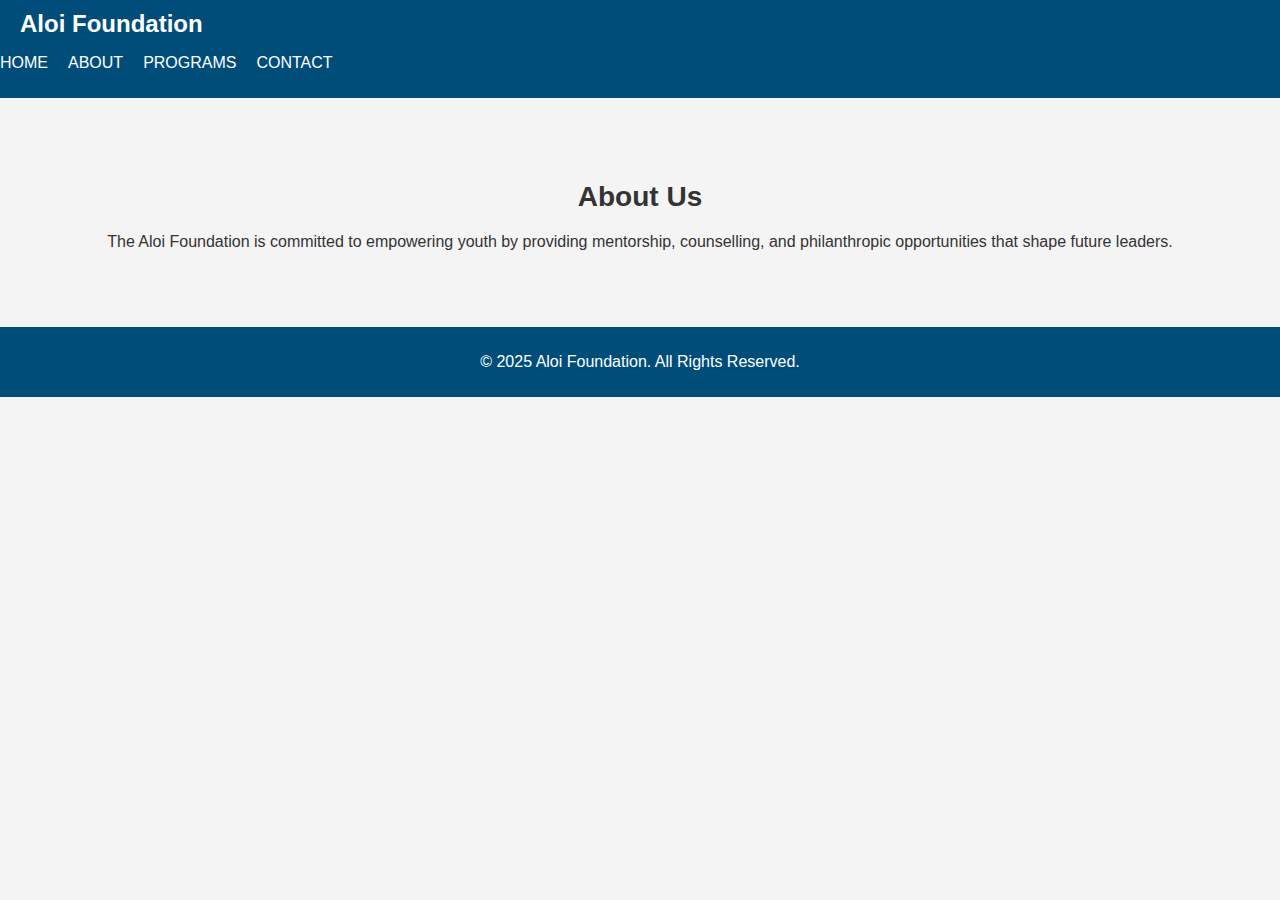
<file: about.html>
<!DOCTYPE html>
<html lang="en">
<head>
  <meta charset="UTF-8">
  <meta name="viewport" content="width=device-width, initial-scale=1.0">
  <title>About | Aloi Foundation</title>
  <link rel="stylesheet" href="style.css">
</head>
<body>
  <header>
    <nav class="navbar">
      <div class="logo">Aloi Foundation</div>
      <ul class="nav-links">
        <li><a href="index.html">Home</a></li>
        <li><a href="about.html">About</a></li>
        <li><a href="programs.html">Programs</a></li>
        <li><a href="contact.html">Contact</a></li>
      </ul>
    </nav>
  </header>

  <main>
    <section class="about">
      <h2>About Us</h2>
      <p>The Aloi Foundation is committed to empowering youth by providing mentorship, counselling, and philanthropic opportunities that shape future leaders.</p>
    </section>
  </main>

  <footer>
    <p>&copy; 2025 Aloi Foundation. All Rights Reserved.</p>
  </footer>

  <script src="script.js"></script>
</body>
</html>
</file>
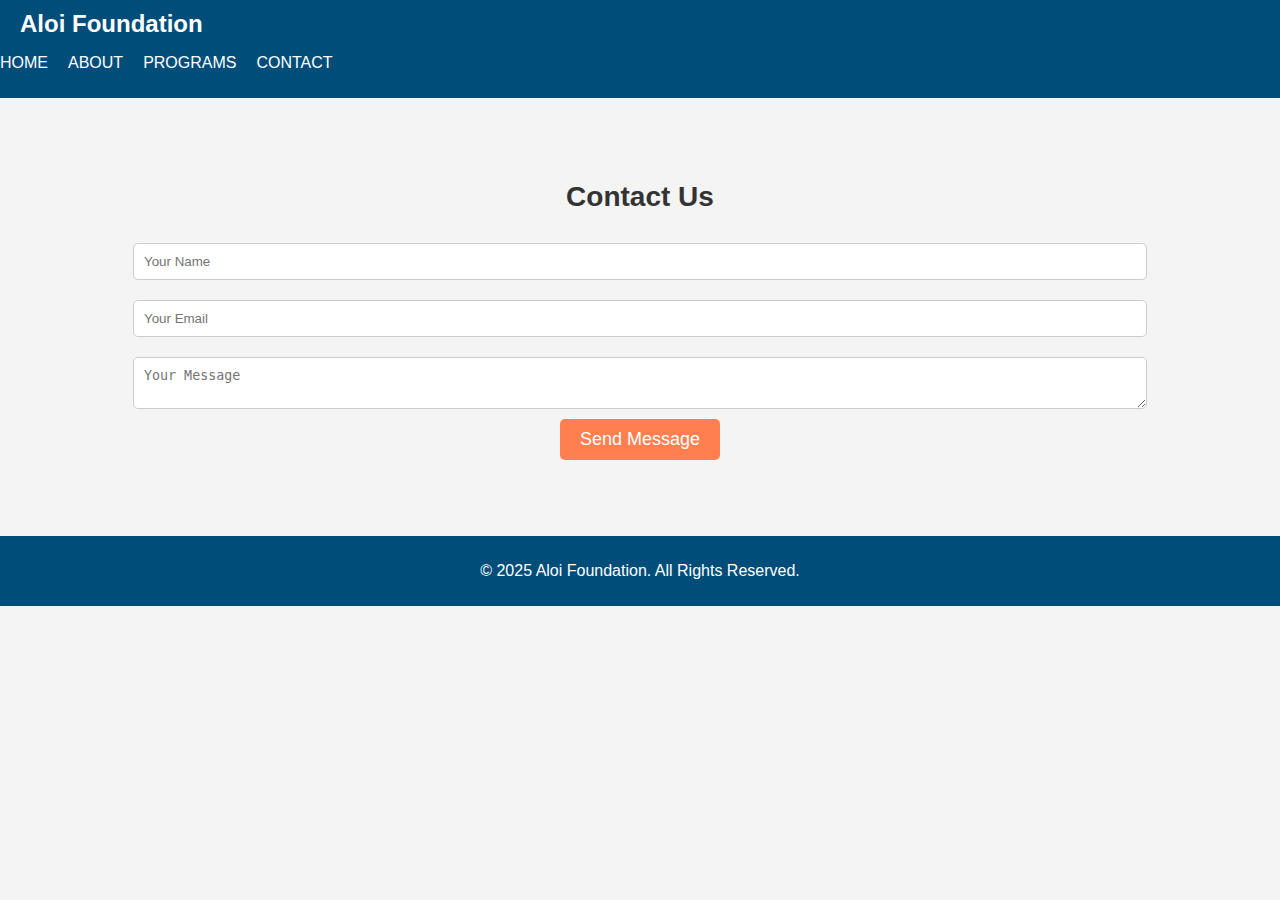
<file: contact.html>
<!DOCTYPE html>
<html lang="en">
<head>
  <meta charset="UTF-8">
  <meta name="viewport" content="width=device-width, initial-scale=1.0">
  <title>Contact | Aloi Foundation</title>
  <link rel="stylesheet" href="style.css">
</head>
<body>
  <header>
    <nav class="navbar">
      <div class="logo">Aloi Foundation</div>
      <ul class="nav-links">
        <li><a href="index.html">Home</a></li>
        <li><a href="about.html">About</a></li>
        <li><a href="programs.html">Programs</a></li>
        <li><a href="contact.html">Contact</a></li>
      </ul>
    </nav>
  </header>

  <main>
    <section class="contact">
      <h2>Contact Us</h2>
      <form id="contactForm">
        <input type="text" id="name" placeholder="Your Name" required>
        <input type="email" id="email" placeholder="Your Email" required>
        <textarea id="message" placeholder="Your Message" required></textarea>
        <button type="submit" class="btn">Send Message</button>
      </form>
      <p id="formMsg"></p>
    </section>
  </main>

  <footer>
    <p>&copy; 2025 Aloi Foundation. All Rights Reserved.</p>
  </footer>

  <script src="script.js"></script>
</body>
</html>
</file>
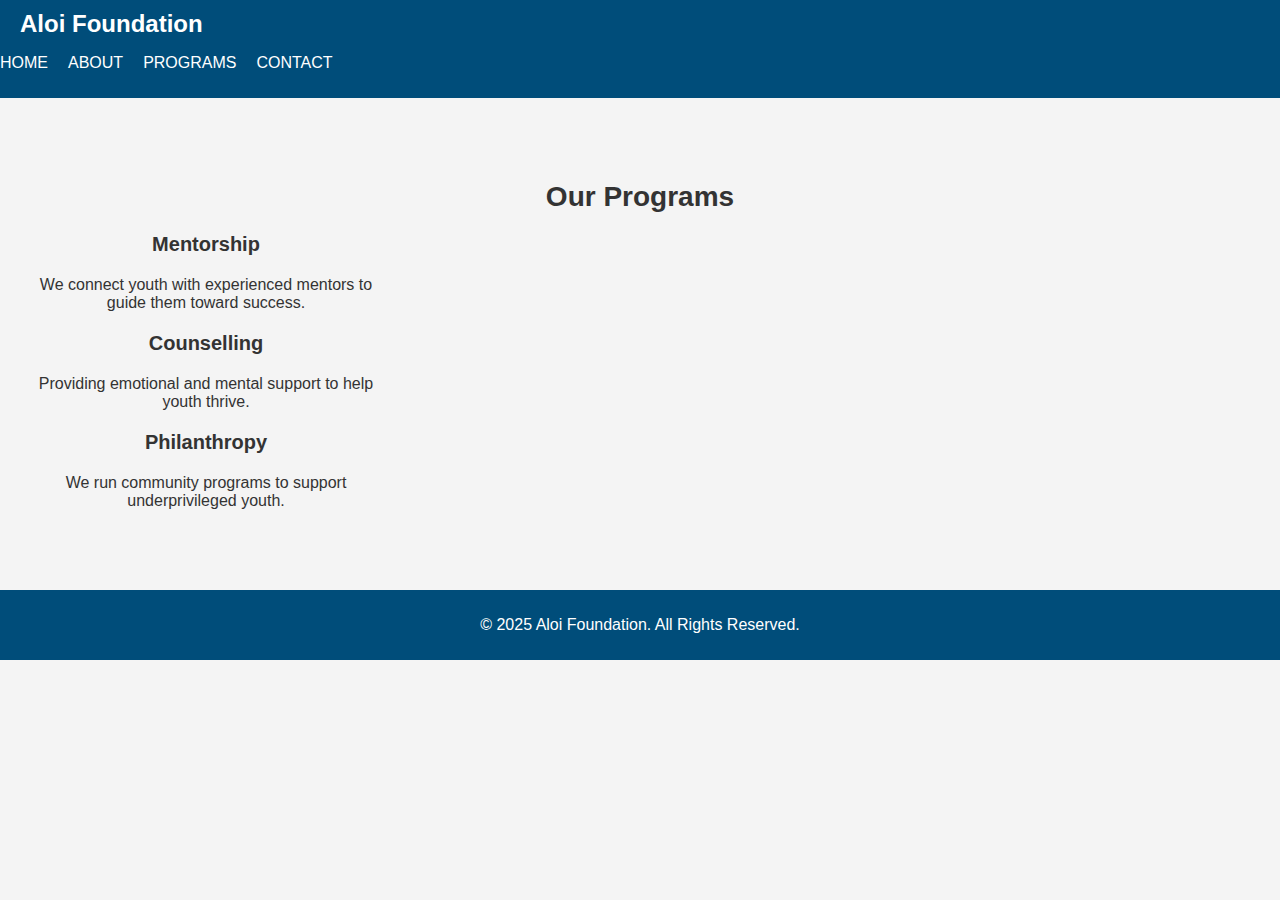
<file: programs.html>
<!DOCTYPE html>
<html lang="en">
<head>
  <meta charset="UTF-8">
  <meta name="viewport" content="width=device-width, initial-scale=1.0">
  <title>Programs | Aloi Foundation</title>
  <link rel="stylesheet" href="style.css">
</head>
<body>
  <header>
    <nav class="navbar">
      <div class="logo">Aloi Foundation</div>
      <ul class="nav-links">
        <li><a href="index.html">Home</a></li>
        <li><a href="about.html">About</a></li>
        <li><a href="programs.html">Programs</a></li>
        <li><a href="contact.html">Contact</a></li>
      </ul>
    </nav>
  </header>

  <main>
    <section class="programs">
      <h2>Our Programs</h2>
      <div class="highlight">
        <h3>Mentorship</h3>
        <p>We connect youth with experienced mentors to guide them toward success.</p>
      </div>
      <div class="highlight">
        <h3>Counselling</h3>
        <p>Providing emotional and mental support to help youth thrive.</p>
      </div>
      <div class="highlight">
        <h3>Philanthropy</h3>
        <p>We run community programs to support underprivileged youth.</p>
      </div>
    </section>
  </main>

  <footer>
    <p>&copy; 2025 Aloi Foundation. All Rights Reserved.</p>
  </footer>

  <script src="script.js"></script>
</body>
</html>
</file>
<file: style.css>
/* General Styles */
body, html {
  margin: 0;
  padding: 0;
  font-family: Arial, sans-serif;
  background-color: #f4f4f4;
  color: #333;
}

header {
  background-color: #004d7a;
  color: white;
  padding: 10px 0;
}

.navbar .logo {
  font-size: 24px;
  font-weight: bold;
  margin-left: 20px;
}

.nav-links {
  list-style: none;
  padding: 0;
  display: flex;
  margin-right: 20px;
}

.nav-links li {
  margin-right: 20px;
}

.nav-links a {
  color: white;
  text-decoration: none;
  font-size: 16px;
  text-transform: uppercase;
}

.nav-links a:hover {
  border-bottom: 2px solid white;
}

/* Hero Section */
.hero {
  background: url('https://source.unsplash.com/1600x900/?youth,mentorship') no-repeat center center/cover;
  text-align: center;
  color: white;
  padding: 80px 20px;
}

.hero h1 {
  font-size: 36px;
}

.hero p {
  font-size: 18px;
}

.btn {
  background-color: #ff7f50;
  color: white;
  padding: 10px 20px;
  text-decoration: none;
  font-size: 18px;
  border-radius: 5px;
}

.btn:hover {
  background-color: #e76f3d;
}

/* Sections */
section {
  padding: 40px 20px;
  margin: 20px 0;
  text-align: center;
}

h2 {
  font-size: 28px;
  margin-bottom: 20px;
}

/* Highlights */
.highlights {
  display: flex;
  justify-content: space-around;
  flex-wrap: wrap;
}

.highlight {
  width: 30%;
  margin-bottom: 20px;
}

.highlight img {
  width: 100%;
  border-radius: 10px;
}

.highlight h3 {
  margin-top: 10px;
  font-size: 20px;
}

/* Contact Form */
form {
  display: flex;
  flex-direction: column;
  align-items: center;
}

input, textarea {
  width: 80%;
  padding: 10px;
  margin: 10px 0;
  border: 1px solid #ccc;
  border-radius: 5px;
}

button {
  background-color: #004d7a;
  color: white;
  padding: 10px 20px;
  border: none;
  border-radius: 5px;
}

button:hover {
  background-color: #003c59;
}

footer {
  background-color: #004d7a;
  color: white;
  text-align: center;
  padding: 10px;
}

/* Responsive Design */
@media (max-width: 768px) {
  .highlights {
    flex-direction: column;
    align-items: center;
  }

  .highlight {
    width: 80%;
  }
}
</file>
